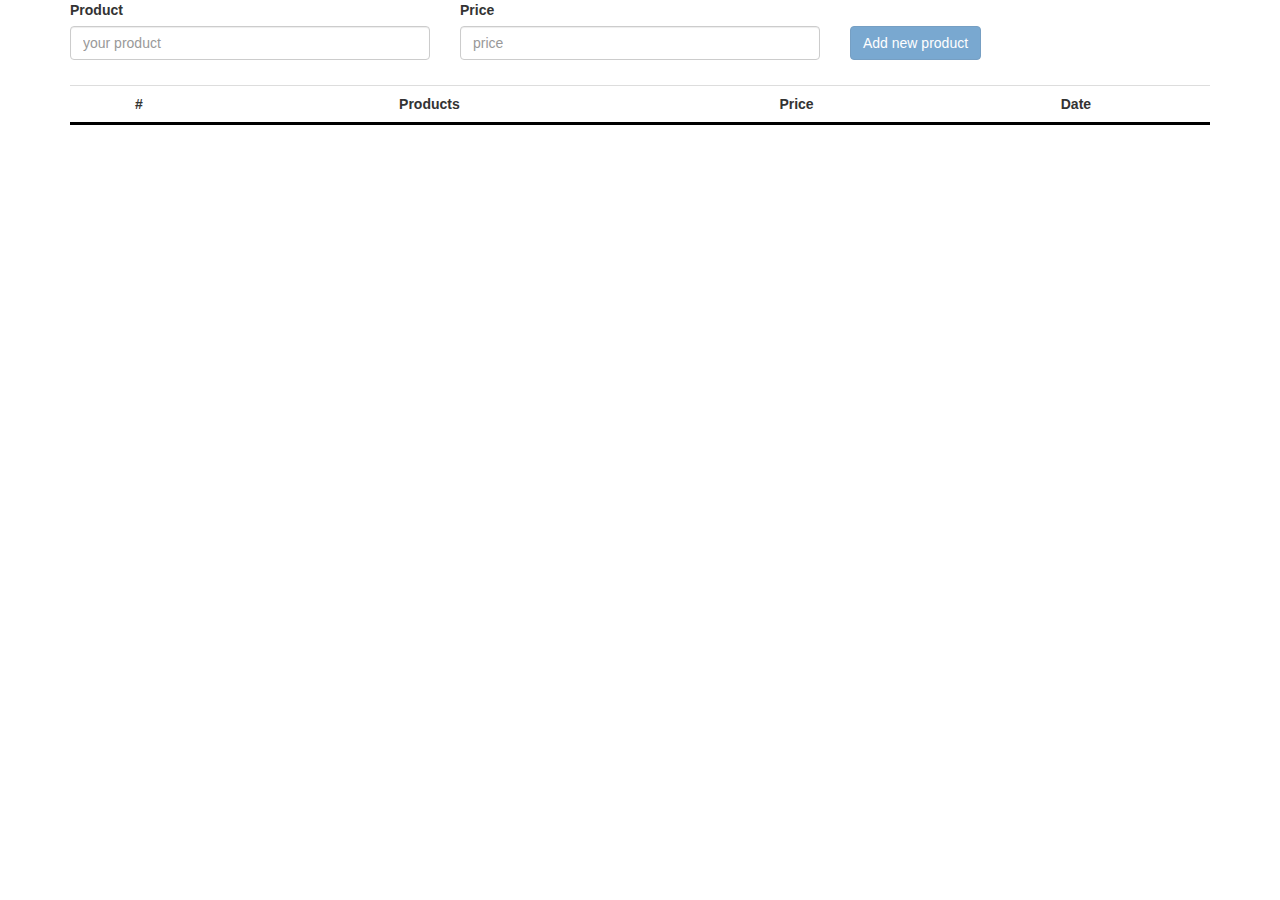
<file: list-bootstrap.html>
<!DOCTYPE html>
<html>
<head>
  <link rel="stylesheet" href="https://maxcdn.bootstrapcdn.com/bootstrap/3.3.6/css/bootstrap.min.css">
  <link rel="stylesheet" type="text/css" href="style/bootstrap-list-style.css">
  <link rel="shortcut icon" href="img/site.png">
  <meta charset="utf-8">
  <meta name="viewport" content="width=device-width">
  <title>JS Bin</title>
  <script type="text/javascript" src = "js/jquery-1.12.3.js"></script>
  <script type = "text/javascript" src = "js/bootstrap-list-script.js"></script> 
</head>
<body>
  <div class="container">
   
    <!--    <div class="row">
          <div class="col-xs-5">
               <input type="text" class = "form-control" id = "login"       placeholder="Login" onkeyup="up()"> 
          </div>
          <div class="col-xs-5">
              <input type="password" class = "form-control " id = "password" placeholder="Password" onkeyup="up()"  > 
          </div>
          <div class="col-xs-2">
            <form action="second.html" id = "form1">
                <button type="submit" class="btn btn-default " id = "but" disabled="disabled" onclick = "check()">Sign in</button>
          </form>
        </div>
    -->


              <div class="row">
                  <div class="col-xs-4">
                     <label for="productInput">Product</label>
                  </div>
                  <div class="col-xs-4">
                    <label for="priceInput">Price</label>
                </div>
                <div class="col-xs-4 col-xs-offset-4">
                </div>
              </div>
              
            

             <div class="row">
                 <div class="col-xs-4">
                    
                    <input type="text" onkeyup = "upTable()" class="form-control" id="productInput" placeholder="your product">
                 </div>
                 <div class="col-xs-4">
                    
                    <input type="text" onkeyup = "upTable()" class="form-control" id="priceInput" placeholder="price">
                 </div>
               <div class="col-xs-2">
                   <button class="btn btn-primary" id ="addButton" disabled="disabled">Add new product</button>
               </div>
               <div class="col-xs-2">
                   
               </div>
              
            </div>
            
             <table class="table table-hover" id = "myTable">
               <tr>
                 
                   <th>#</th>
                   <th>Products</th>
                   <th>Price</th>
                   <th>Date</th>
                 
              </tr>
             </table>
            
            
        </div>
    
    



  
  
</body>
</html>
</file>
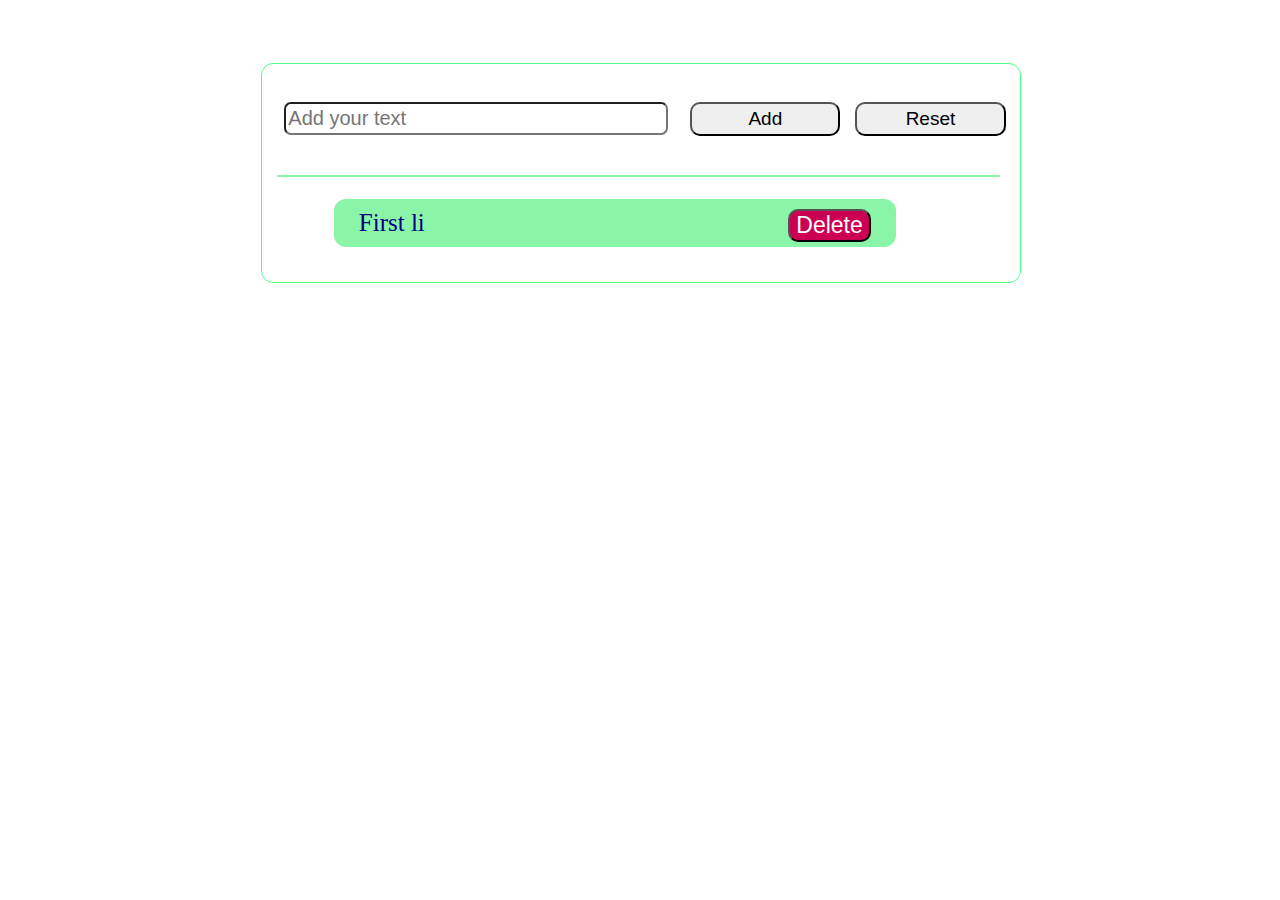
<file: todo.html>
<!DOCTYPE html>
<html>
<head>

	<title>ToDoList</title>
    <meta charset="utf-8">
    <link rel="shortcut icon" href="img/site.png">
	<link rel="stylesheet" type="text/css" href="style/todo_style.css">
	<script type="text/javascript" src = "js/jquery-1.12.3.js"></script>
	<script type="text/javascript" src = "js/todo_script.js"></script>
	
</head>

<body>

	<div id = "toDo-List">
		<div id = 'hidden-div'>
			Please write the text 
			<input type="button" value="Ok" id = "ok-click">
		</div>
		<form>
			<input type = "text" id = "add-text" placeholder = "Add your text">
			<input type = "button" id = "add-button" value="Add" >
			<input type="reset" id = "reset-button" value="Reset">
			<br>
			<br>
			<hr>
		</form>

			<ul id="firstUl">
				<li class= "all-li">
					First li
					<button class="all-buttons">
						Delete
					</button>
				</li>
			</ul>

			
	</div>


</body>


</html>
</file>
<file: style/todo_style.css>
#toDo-List {
    margin: 5% 20%;
    width: 60%;
    height: auto;
    background-color: white;
    border: 1px solid #4dff88; 
    border-radius: 12px;
}

#toDo-List form {
    height: 100px;
    width: 99%;
}
#hidden-div {
	display: none;
    text-align: center;
    color: red;
    font-size: 25px;
    width: 300px;
    height: 30px;
    padding-top: 20px;
    margin-left: 5%;
}


#add-text{
	border-radius: 7px;
	background-color: white;
	float: left;
	width: 50%;
	margin: 5% 3% 0 3%;
	height: 25px;
	padding: 2px;
	font-size: 20px;
}

#add-button {
	float: left;
    height: 34px;
    width: 20%;
    margin-top: 5%;
    margin-right: 2%;
    padding: 2px;
    font-size: 19px;
    border-radius: 10px;


}

#reset-button{
	float: left;
    height: 34px;
    width: 20%;
    margin-top: 5%;
    padding: 2px;
    font-size: 19px;
    border-radius: 10px;

}


#add-button:hover{
	color:white;
	background-color: #009999;
	box-shadow: 
	border-radius: 10px;
}

#reset-button:hover{
	color:white;
	background-color: red;
	box-shadow: 
	border-radius: 10px;
}

#firstUl {
    margin: 0px;
    padding: 10px 5%;
}

.all-li{

	color: #000080;
	margin: 25px;
	width: 75%;
	list-style-type: none;
	padding: 10px 25px;
	margin-left: 5%;
	font-size: 25px;
	background-color: #8af5a8;
    border-radius: 12px;
	
}

.all-buttons {
    float: right;
    color: white;
    background-color: #cc0052;
    border-radius: 10px;
    font-size: 23px;
}

.redInputText{
	background-color: #ff4d4d;
}



hr {
    width: 96%;
    margin: 10% 2% 0 2%;
    border: 1px solid #8af5a8;
}

ul li {
	color: white;
}
</file>
